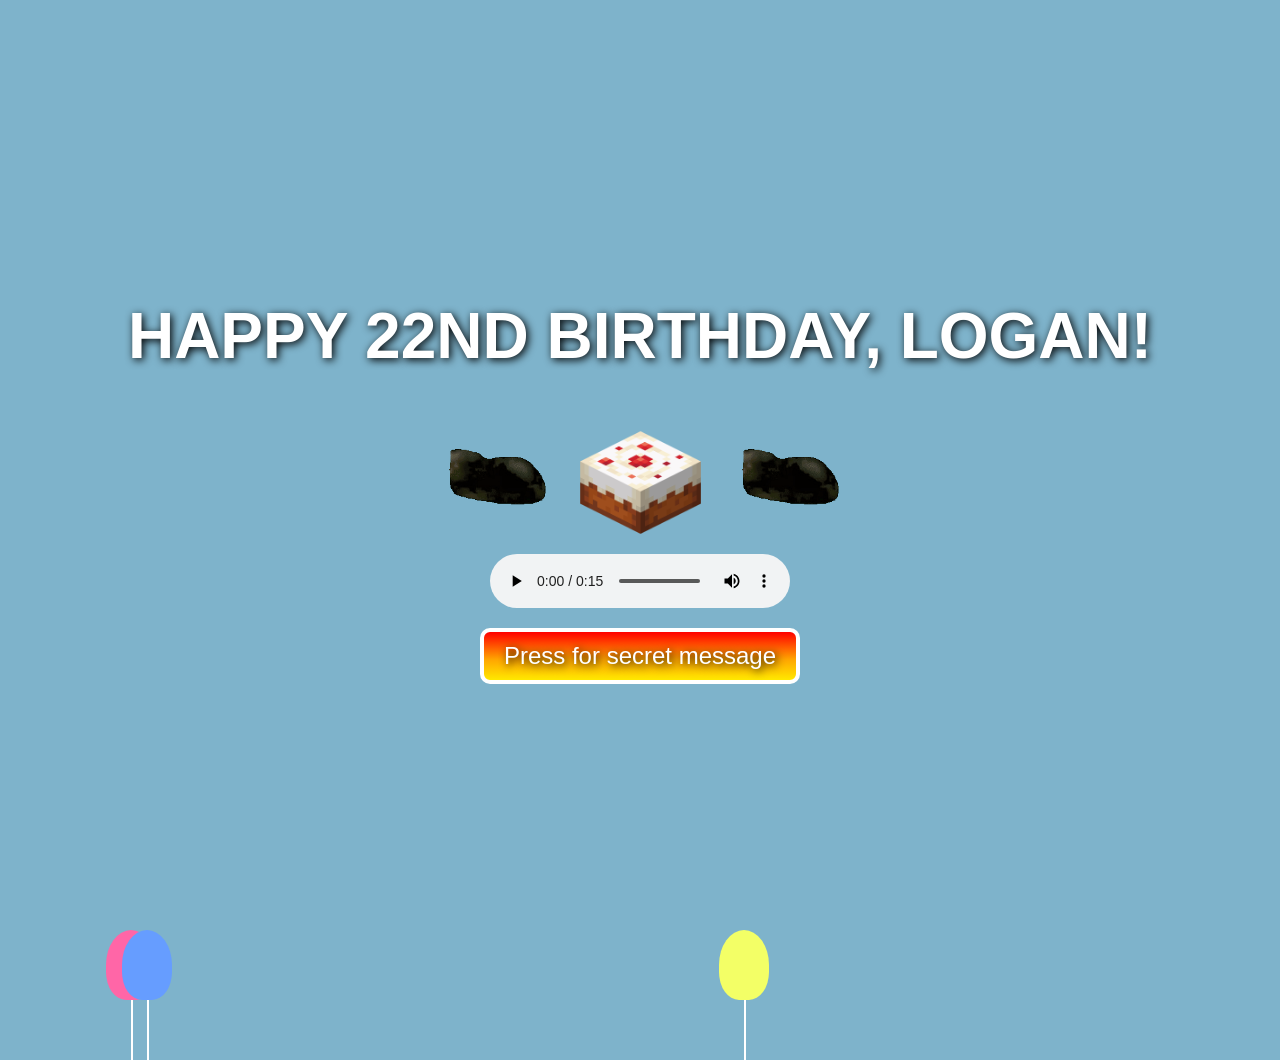
<file: index.html>
<!DOCTYPE html>
<html lang="en">
<head>
    <link rel="icon" type="image/png" href="assets/Cake-minecraft.png">
    <meta charset="UTF-8">
    <meta name="viewport" content="width=device-width, initial-scale=1.0">
    <title>Happy Birthday, Bunnie!</title>
    <link rel="stylesheet" href="birthday-style.css">
    <script defer src="birthday-script.js"></script>    
</head>
<body>
    <h1>HAPPY 22ND BIRTHDAY, LOGAN!</h1>
    <div>
        <img src="assets/OIIA-cat.gif" alt="Oiiai Cat" class="cat-container">
        <img src="assets/Cake-minecraft.png" alt="Minecraft Cake" class="cake-img">
        <img src="assets/OIIA-cat.gif" alt="Oiiai Cat" class="cat-container">
    </div>
      
    <audio controls autoplay loop>
        <source src="assets/oiiai-cat.mp3" type="audio/mpeg">
        Your browser does not support the audio element.
    </audio>
    <button id="secret-btn" class="btn">Press for secret message</button>
    <p id="secret-message" style="display: none;"></p>
</body>
</html>
</file>
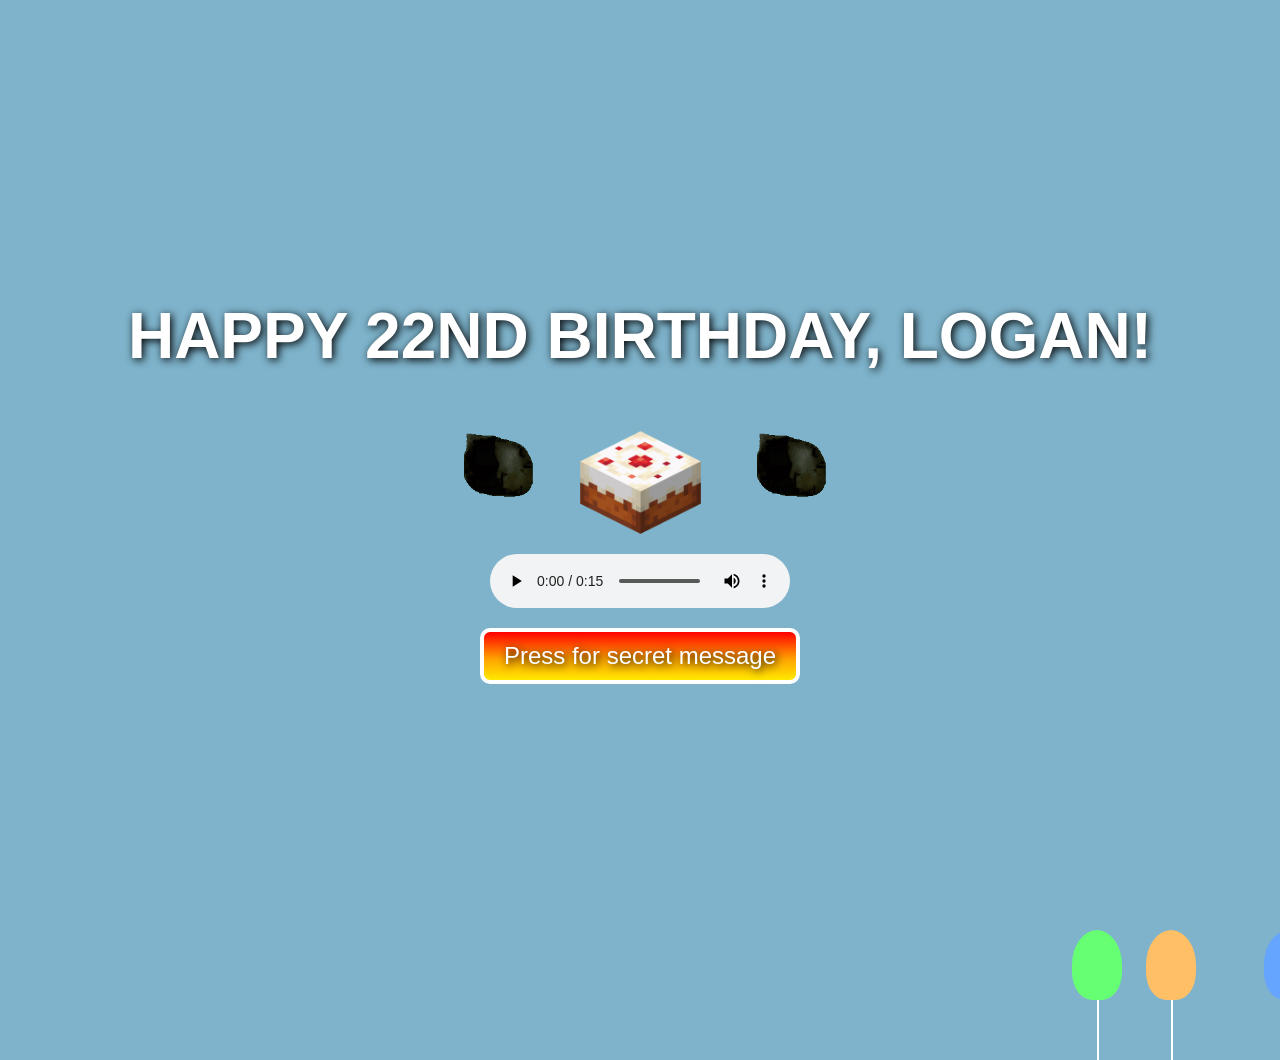
<file: birthday-card.html>
<!DOCTYPE html>
<html lang="en">
<head>
    <meta charset="UTF-8">
    <meta name="viewport" content="width=device-width, initial-scale=1.0">
    <title>Happy Birthday, Bunnie!</title>
    <link rel="stylesheet" href="birthday-style.css">
    <script defer src="birthday-script.js"></script>    
</head>
<body>
    <h1>HAPPY 22ND BIRTHDAY, LOGAN!</h1>
    <div>
        <img src="OIIA-cat.gif" alt="Oiiai Cat" class="cat-container">
        <img src="Cake-minecraft.png" alt="Minecraft Cake" class="cake-img">
        <img src="OIIA-cat.gif" alt="Oiiai Cat" class="cat-container">
    </div>
      
    <audio controls autoplay loop>
        <source src="oiiai-cat.mp3" type="audio/mpeg">
        Your browser does not support the audio element.
    </audio>
    <button id="secret-btn" class="btn">Press for secret message</button>
    <p id="secret-message" style="display: none;"></p>
</body>
</html>
</file>
<file: birthday-style.css>
@keyframes rainbowBackground {
    0% { background-position: 0% 0%; }
    50% { background-position: 100% 100%;}
    100% { background-position: 150% 150%; }
}
body {
    height: 100%;
    margin: 0;
    padding: 0;
    overflow: auto;
    text-align: center;
    font-family: 'Impact', sans-serif;
    overflow: hidden;
    background-color: rgb(126, 179, 203);
    display: flex;
    flex-direction: column;
    align-items: center;
    justify-content: center;
    min-height: 100vh;
    padding: 20px;
}
h1 {
    font-size: 4rem;
    color: white;
    text-shadow: 2px 2px 8px black;
}
p {
    font-size: 2rem;
    color: white;
    text-shadow: 1px 1px 5px black;
}
.btn {
    background: linear-gradient(red, orange, yellow, green, cyan, blue, violet, rgb(255, 0, 55));
    background-size: 400% 400%;
    animation: rainbowBackground 10s linear infinite;
    margin-top: 20px; 
    padding: 10px 20px; 
    font-size: 1.5rem;
    border: 4px solid white;
    border-radius: 10px; 
    cursor: pointer;
    color: white;
    text-shadow: 2px 2px 8px black;
}
.cat-container, .cake-img {

    height: 15vh;
}
.balloon {
    position: absolute;
    bottom: -100px;
    width: 50px;
    height: 70px;
    background-color: red;
    border-radius: 50% 50% 40% 40%;
    animation: floatUp 7s ease-in infinite;
}
.string {
    position: absolute;
    width: 2px;
    height: 60px;
    background-color: white;
    left: 50%;
    bottom: -60px;
}
@keyframes floatUp {
    0% { transform: translateY(0); opacity: 1; }
    100% { transform: translateY(-100vh); opacity: 0; }
}
</file>
